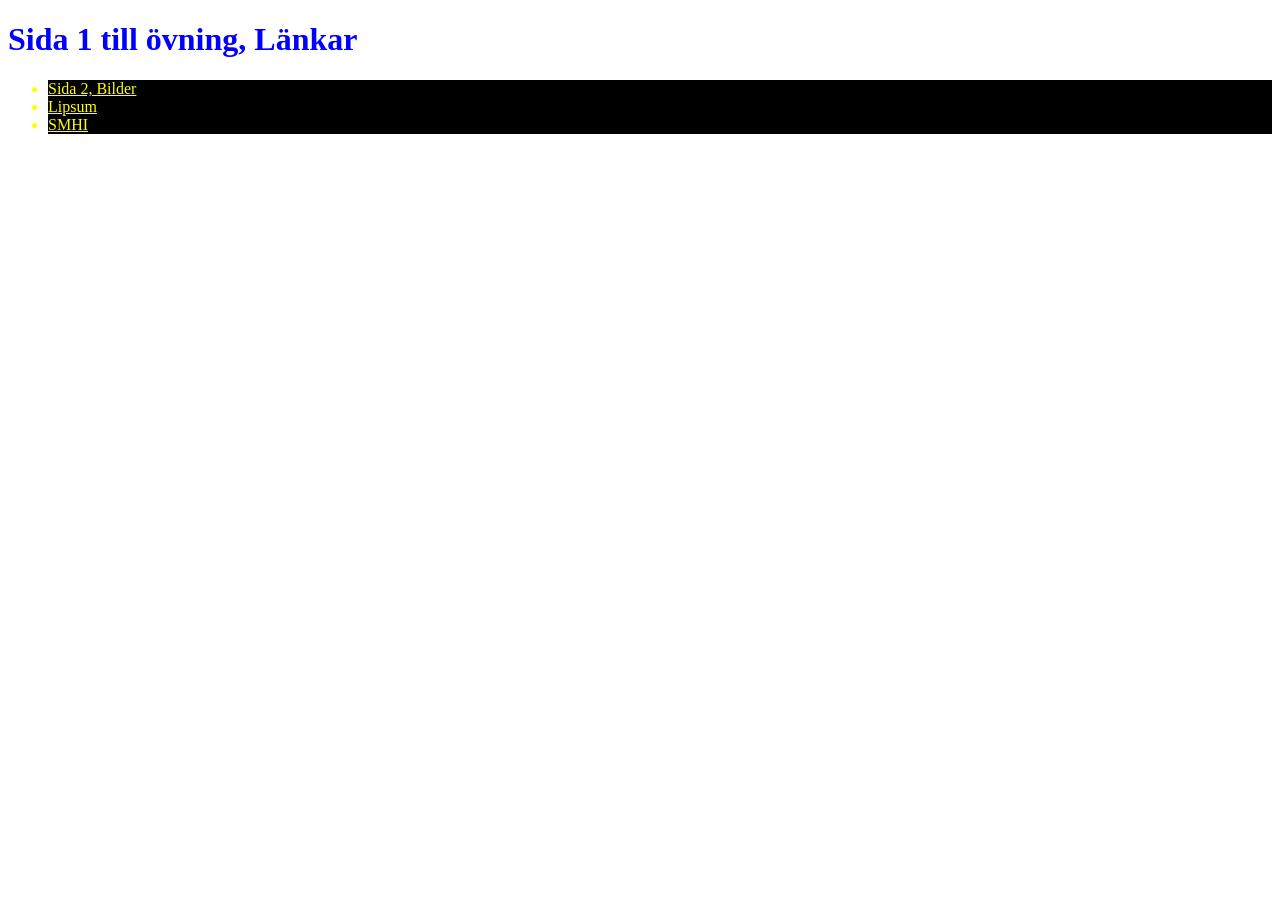
<file: index.html>
<!DOCTYPE html>
<html lang="en">
<head>
    <meta charset="UTF-8">
    <meta name="viewport" content="width=device-width, initial-scale=1.0">
    <title>Övning till bild och länkar</title>
    <link rel="stylesheet" href="style.css">
</head>
<body>
    <h1>Sida 1 till övning, Länkar</h1>

    <ul>
        <li> <a href="/about.html">Sida 2, Bilder</a></li>
        <li> <a href="https://lipsum.com/">Lipsum</a></li>
        <li> <a href="https://smhi.se">SMHI</a></li>
    </ul>
</body>
</html>
</file>
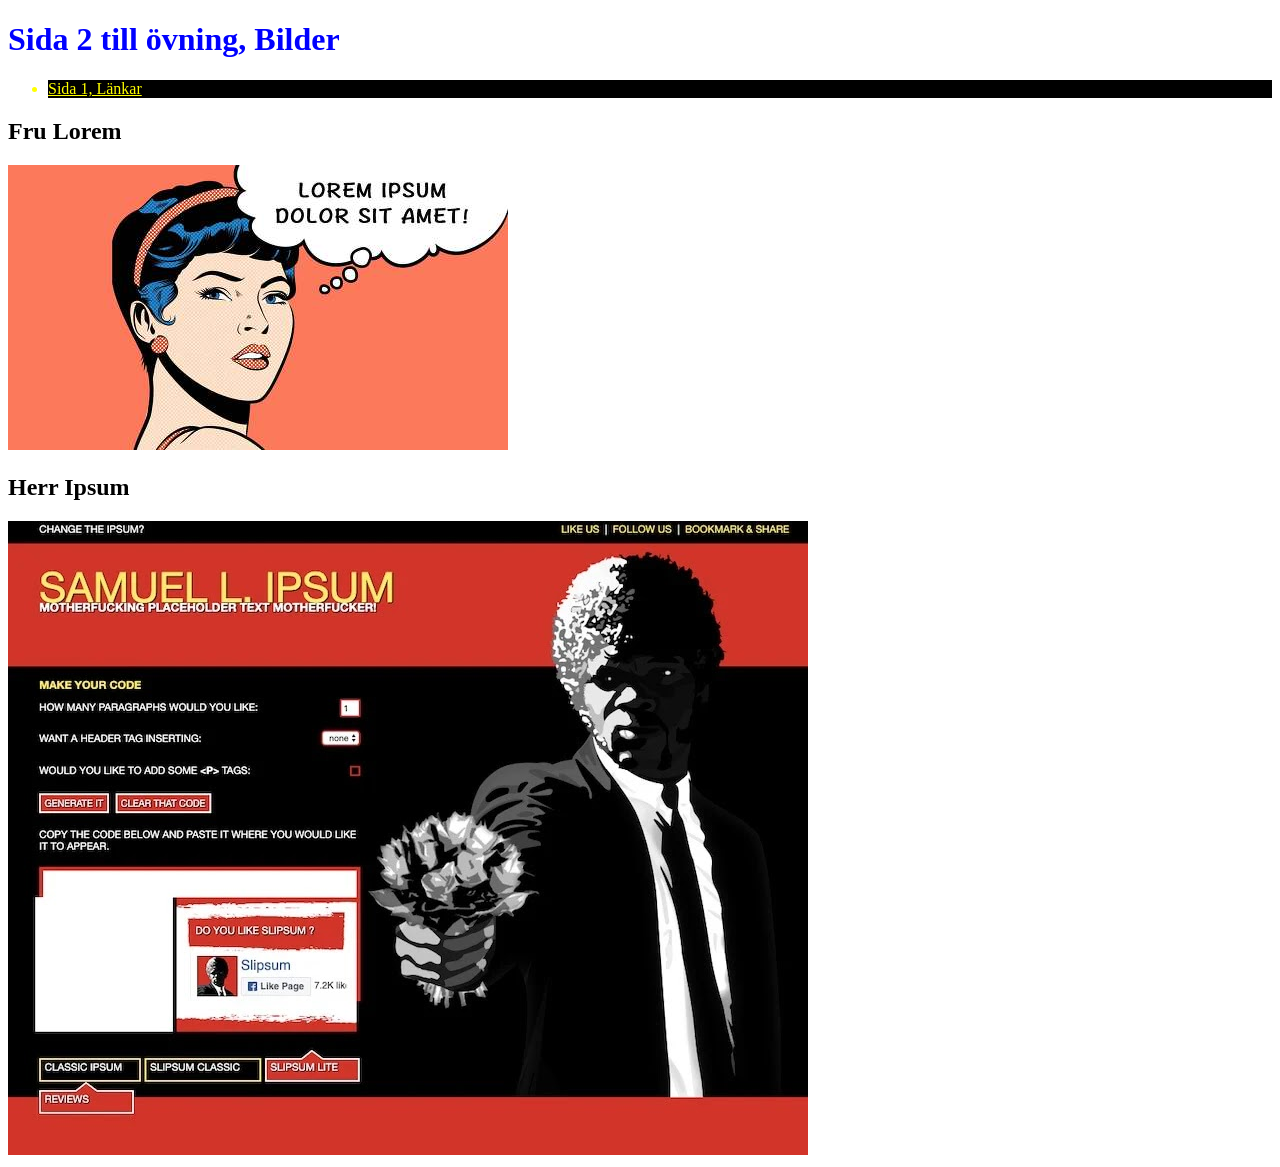
<file: about.html>
<!DOCTYPE html>
<html lang="en">
<head>
    <meta charset="UTF-8">
    <meta name="viewport" content="width=device-width, initial-scale=1.0">
    <title>Uppgift bild och länkar 2</title>
    <link rel="stylesheet" href="style.css">
</head>
<body>
    <h1>Sida 2 till övning, Bilder</h1>
    <ul>
        <li> <a href="/index.html">Sida 1, Länkar</a></li>
    </ul>
    <h2>Fru Lorem</h2>
    <img src="img\lorem.jpg" alt="">
    <h2>Herr Ipsum</h2>
    <img src="img\Samuel-L.jpg" alt="">
</body>
</html>
</file>
<file: style.css>
h1{
    color: blue;
}
li, a{
    color: yellow;
    background-color: black;
}
</file>
